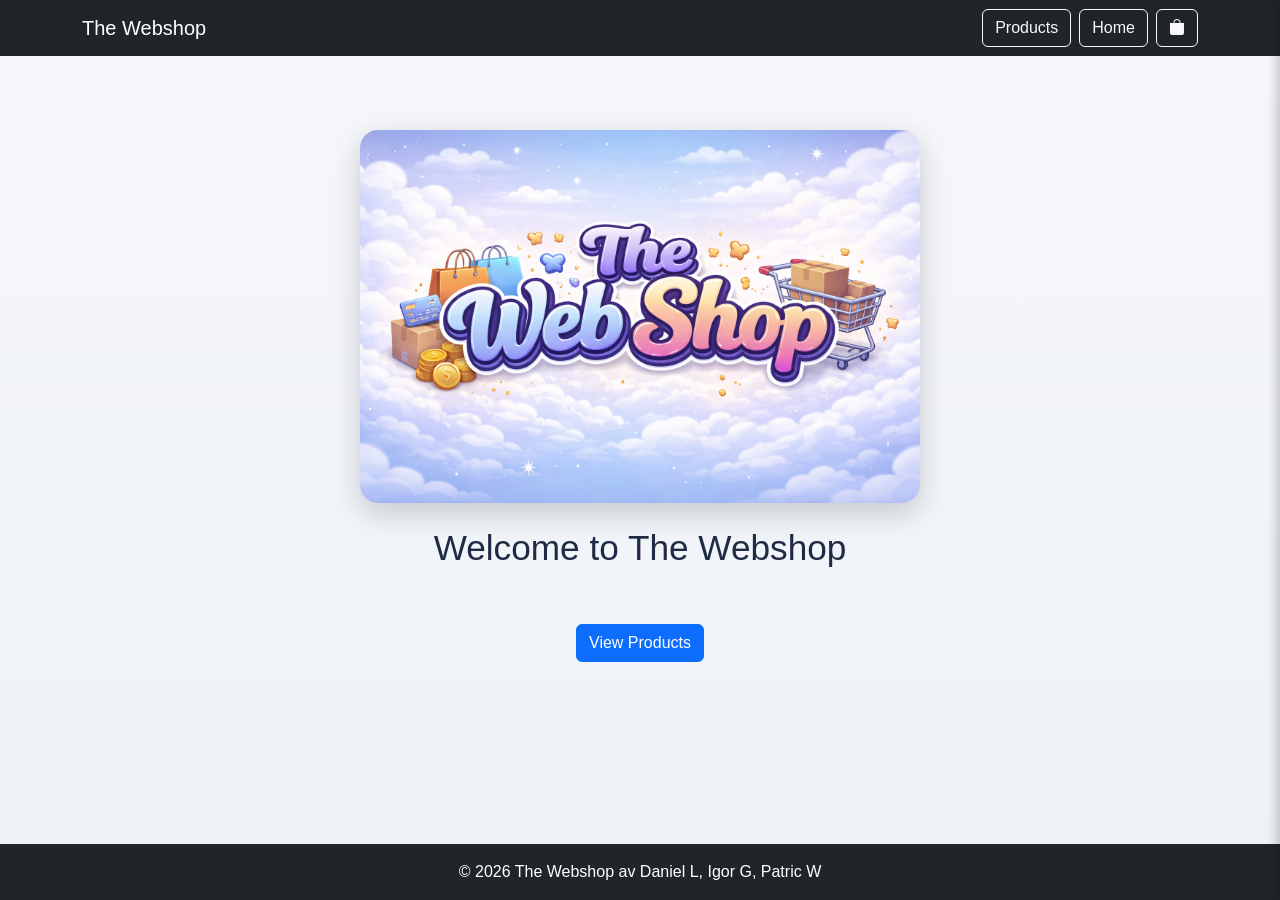
<file: index.html>
<!doctype html>
<html lang="en">
  <head>
    <meta charset="utf-8">
    <meta http-equiv="refresh" content="0; url=html/index.html">
    <title>Redirecting...</title>
  </head>
  <body>
    <p>Redirecting to the site...</p>
  </body>
</html>
</file>
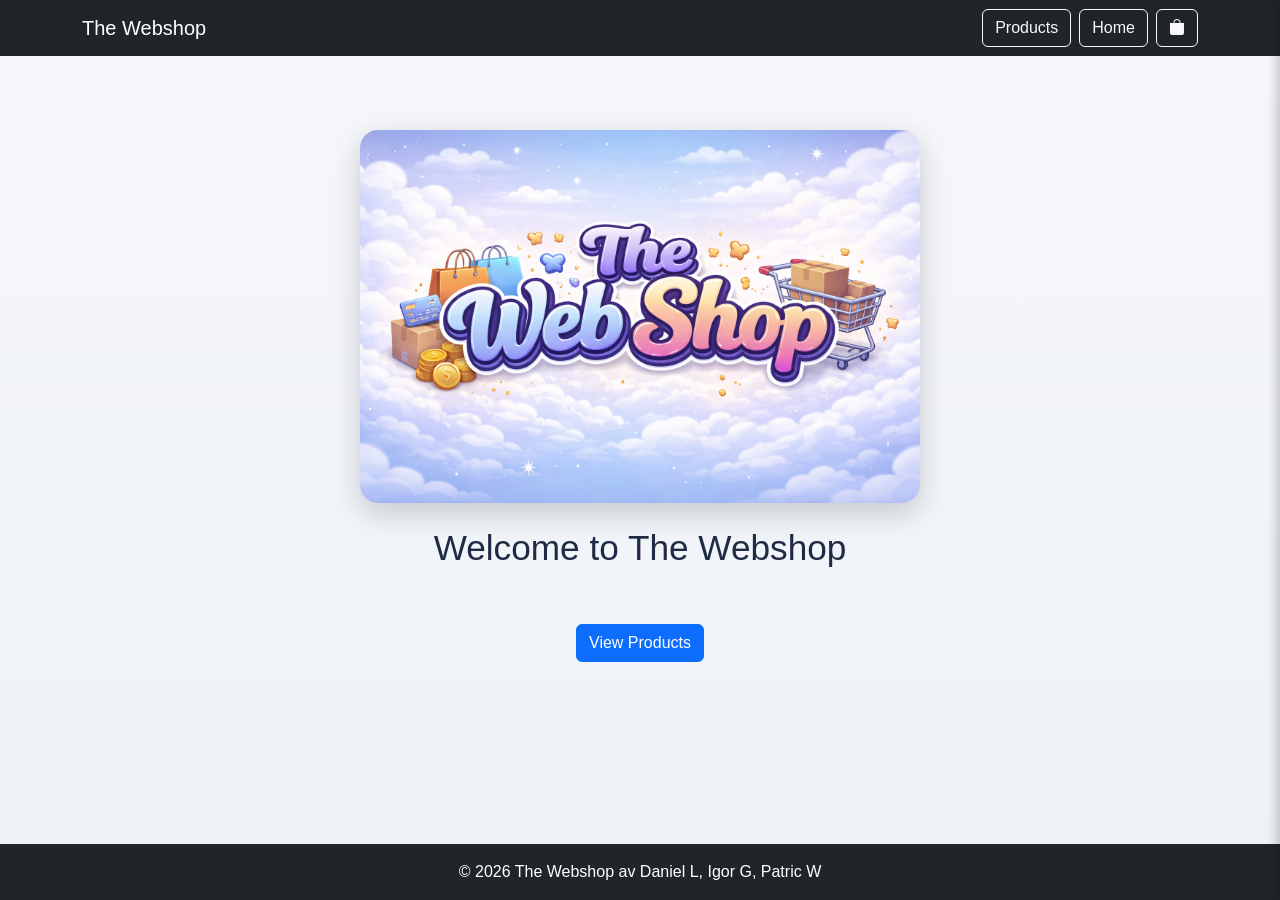
<file: html/index.html>
<!doctype html>
<html lang="en">
  <head>
    <meta charset="UTF-8" />
    <meta name="viewport" content="width=device-width, initial-scale=1.0" />
    <title>The Web Shop</title>

    <link rel="stylesheet" href="../css/bootstrap.css" />

    <link rel="stylesheet" href="../css/style.css" />

    <link rel="icon" href="../images/favicon.ico" />
    <link
      href="https://cdn.jsdelivr.net/npm/bootstrap-icons@1.11.3/font/bootstrap-icons.css"
      rel="stylesheet"
    />
  </head>

  <body class="d-flex flex-column min-vh-100">
    <nav class="navbar navbar-expand-lg navbar-dark bg-dark">
      <div class="container">
        <a class="navbar-brand" href="index.html">The Webshop</a>

        <div class="position-relative d-lg-none">
          <button
            class="navbar-toggler"
            type="button"
            data-bs-toggle="collapse"
            data-bs-target="#navbarNav"
          >
            <span class="navbar-toggler-icon"></span>
          </button>

          <span
            id="cart-count-mobile"
            class="badge bg-danger position-absolute top-0 start-100 translate-middle"
          >
            0
          </span>
        </div>

        <div class="collapse navbar-collapse" id="navbarNav">
          <div class="ms-auto d-flex align-items-center gap-2">
            <a class="btn btn-outline-light" href="products.html">Products</a>
            <a class="btn btn-outline-light" href="index.html">Home</a>

            <button
              onclick="toggleCart()"
              class="btn btn-outline-light position-relative"
            >
              <i class="bi bi-bag-fill"></i>
              <span
                id="cart-count"
                class="badge bg-danger position-absolute top-0 start-100 translate-middle"
              >
                0
              </span>
            </button>
          </div>
        </div>
      </div>
    </nav>

    <main class="text-center mt-4">
      <header>
        <img
          src="../images/logo.png"
          class="img-fluid logo-custom mb-4"
          alt="Logo"
        />
        <h1>Welcome to The Webshop</h1>
      </header>

      <div class="mt-4">
        <a href="products.html" class="btn btn-primary"> View Products </a>
      </div>
    </main>

    <footer class="bg-dark text-white text-center p-3 mt-auto">
      <div class="container">
        <p class="mb-0">© 2026 The Webshop av Daniel L, Igor G, Patric W</p>
      </div>
    </footer>

    <script src="../js/bootstrap.bundle.js"></script>
    <script src="../js/shoppingcart.js"></script>
    <div id="overlay" onclick="toggleCart()"></div>
    <div id="cart-drawer" class="cart-drawer">
      <h3>🛒 Shopping Cart</h3>
      <ul id="cart-items"></ul>
      <p id="cart-total"></p>
      <div class="cart-buttons">
        <button onclick="goToOrder()" class="btn btn-success">Order</button>
        <button onclick="clearCart()" class="btn btn-outline-dark">
          Clear
        </button>
        <button onclick="toggleCart()" class="btn btn-outline-dark">
          Close
        </button>
      </div>
    </div>
  </body>
</html>
</file>
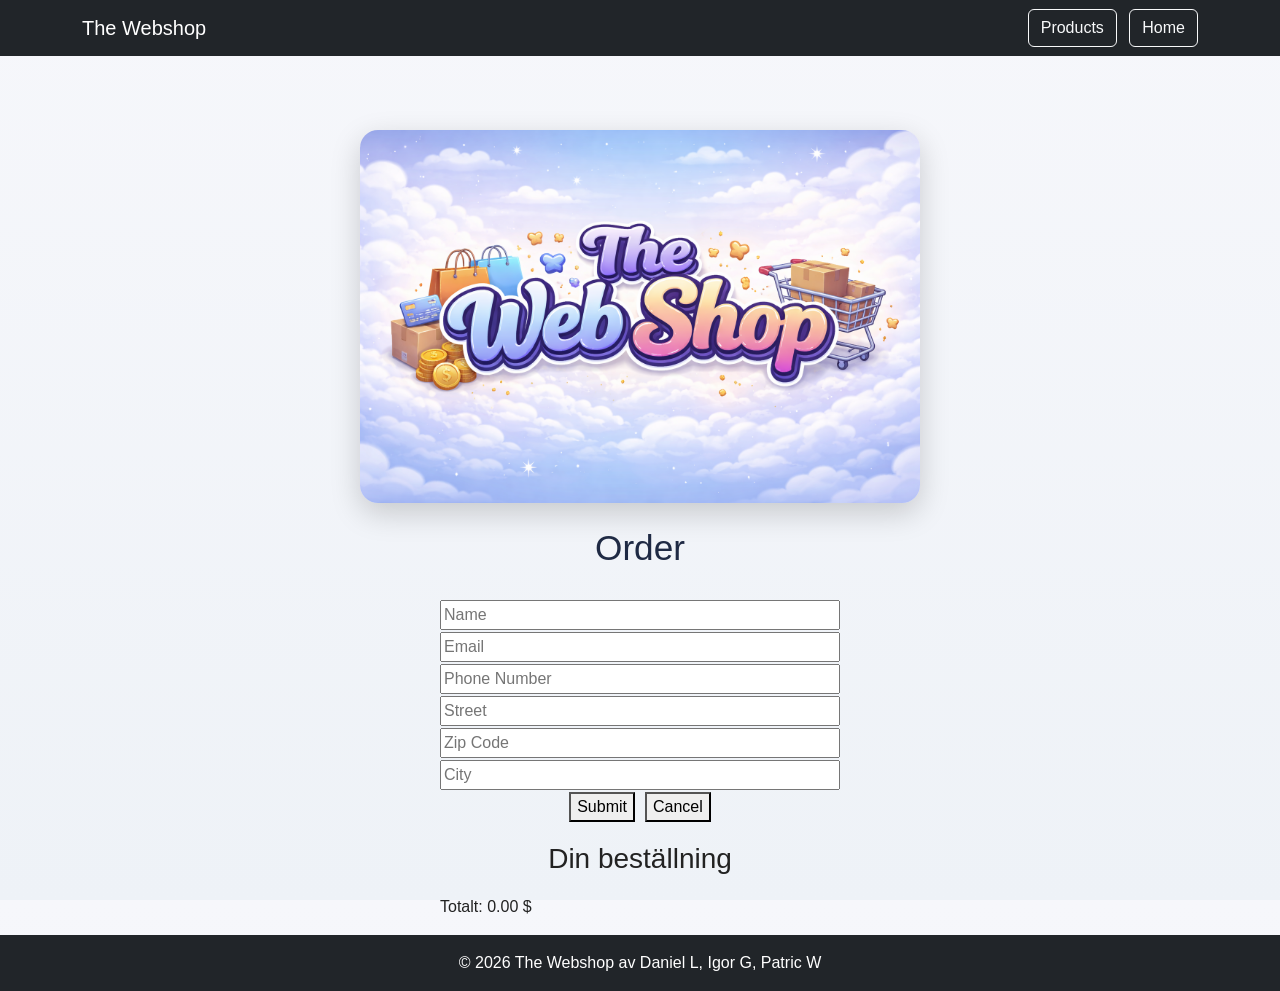
<file: html/order.html>
<!doctype html>
<html lang="en">
  <head>
    <meta charset="UTF-8" />
    <meta name="viewport" content="width=device-width, initial-scale=1.0" />
    <title>Order</title>
    <link rel="stylesheet" href="../css/bootstrap.css" />
    <link rel="stylesheet" href="../css/style.css" />
    <link rel="icon" href="../images/favicon.ico" />
  </head>
  <body class="d-flex flex-column min-vh-100">
    <nav class="navbar navbar-expand-lg navbar-dark bg-dark">
      <div class="container">
        <a class="navbar-brand" href="index.html">The Webshop</a>

        <button
          class="navbar-toggler"
          type="button"
          data-bs-toggle="collapse"
          data-bs-target="#navbarNav"
        >
          <span class="navbar-toggler-icon"></span>
        </button>

        <div class="collapse navbar-collapse" id="navbarNav">
          <div class="ms-auto">
            <a class="btn btn-outline-light me-2" href="products.html"
              >Products</a
            >
            <a class="btn btn-outline-light" href="index.html">Home</a>
          </div>
        </div>
      </div>
    </nav>

    <header class="text-center mt-4">
      <img src="../images/logo.png" class="img-fluid logo-custom mb-4" />
      <h1>Order</h1>
    </header>

    <main class="flex-grow-1">
      <form id="orderForm" novalidate>
        <input id="name" name="name" type="text" placeholder="Name" required />
        <input
          id="email"
          name="email"
          type="email"
          placeholder="Email"
          required
        />
        <input
          id="phone"
          name="phone"
          type="tel"
          inputmode="numeric"
          placeholder="Phone Number"
          required
        />
        <input
          id="street"
          name="street"
          type="text"
          placeholder="Street"
          required
        />
        <input
          id="zip"
          name="zip"
          type="tel"
          inputmode="numeric"
          placeholder="Zip Code"
          required
        />
        <input id="city" name="city" type="text" placeholder="City" required />

        <div class="buttons">
          <button type="submit" id="submit-button">Submit</button>
          <button type="button" id="cancel-button">Cancel</button>
        </div>
        <p id="message" class="text-center"></p>
        <h3 class="text-center">Din beställning</h3>
        <ul id="order-items" class="list-group"></ul>
        <p id="order-total" class="mt-2"></p>
      </form>
    </main>

    <footer class="bg-dark text-white text-center p-3 mt-auto">
      <div class="container">
        <p class="mb-0">© 2026 The Webshop av Daniel L, Igor G, Patric W</p>
      </div>
    </footer>

    <script src="../js/bootstrap.bundle.js"></script>
    <script src="../js/shoppingcart.js"></script>
    <script src="../js/order.js"></script>
    <div id="overlay" onclick="toggleCart()"></div>
  </body>
</html>
</file>
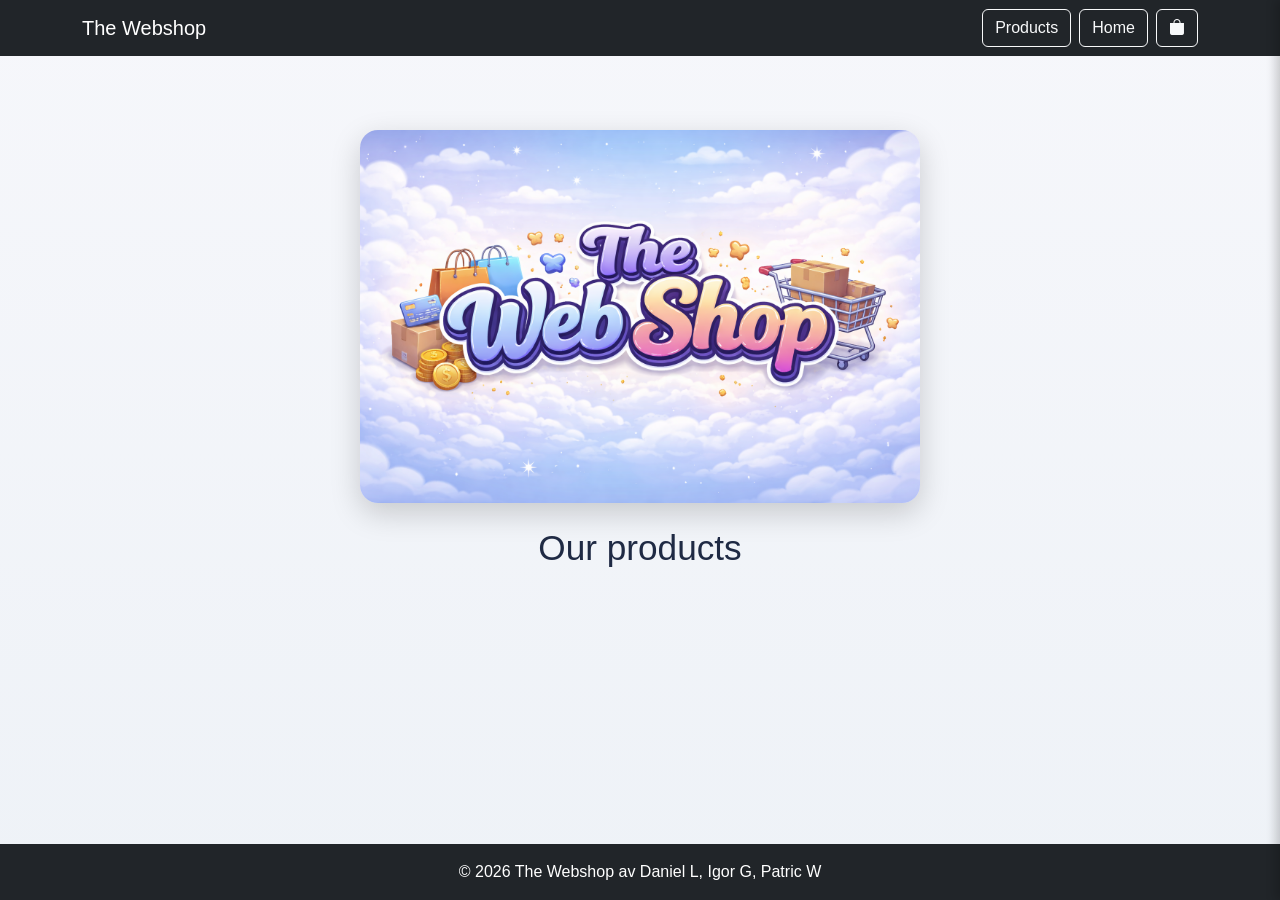
<file: html/products.html>
<!doctype html>
<html lang="en">
  <head>
    <meta charset="UTF-8" />
    <meta name="viewport" content="width=device-width, initial-scale=1.0" />
    <title>Products</title>
    <link rel="stylesheet" href="../css/bootstrap.css" />
    <link rel="stylesheet" href="../css/style.css" />
    <link
      href="https://cdn.jsdelivr.net/npm/bootstrap-icons@1.11.3/font/bootstrap-icons.css"
      rel="stylesheet"
    />
    <link rel="icon" href="../images/favicon.ico" />
  </head>
  <body class="d-flex flex-column min-vh-100">
    <nav class="navbar navbar-expand-lg navbar-dark bg-dark">
      <div class="container">
        <a class="navbar-brand" href="index.html">The Webshop</a>

        <div class="position-relative d-lg-none">
          <button
            class="navbar-toggler"
            type="button"
            data-bs-toggle="collapse"
            data-bs-target="#navbarNav"
          >
            <span class="navbar-toggler-icon"></span>
          </button>

          <span
            id="cart-count-mobile"
            class="badge bg-danger position-absolute top-0 start-100 translate-middle"
          >
            0
          </span>
        </div>

        <div class="collapse navbar-collapse" id="navbarNav">
          <div class="ms-auto d-flex align-items-center gap-2">
            <a class="btn btn-outline-light" href="products.html">Products</a>
            <a class="btn btn-outline-light" href="index.html">Home</a>

            <button
              onclick="toggleCart()"
              class="btn btn-outline-light position-relative"
            >
              <i class="bi bi-bag-fill"></i>
              <span
                id="cart-count"
                class="badge bg-danger position-absolute top-0 start-100 translate-middle"
              >
                0
              </span>
            </button>
          </div>
        </div>
      </div>
    </nav>

    <header class="text-center mt-4">
      <img src="../images/logo.png" class="img-fluid logo-custom mb-4" />
      <h1>Our products</h1>
    </header>

    <main class="flex-grow-1">
      <div id="products"></div>
    </main>

    <footer class="bg-dark text-white text-center p-3 mt-auto">
      <div class="container">
        <p class="mb-0">© 2026 The Webshop av Daniel L, Igor G, Patric W</p>
      </div>
    </footer>

    <script src="../js/bootstrap.bundle.js"></script>
    <script src="../js/shoppingcart.js"></script>
    <script src="../js/products.js"></script>

    <div id="overlay" onclick="toggleCart()"></div>
    <div id="cart-drawer" class="cart-drawer">
      <h3>🛒 Shopping Cart</h3>
      <ul id="cart-items"></ul>
      <p id="cart-total"></p>
      <div class="cart-buttons">
        <button onclick="goToOrder()" class="btn btn-success">Order</button>
        <button onclick="clearCart()" class="btn btn-outline-dark">
          Clear
        </button>
        <button onclick="toggleCart()" class="btn btn-outline-dark">
          Close
        </button>
      </div>
    </div>
  </body>
</html>
</file>
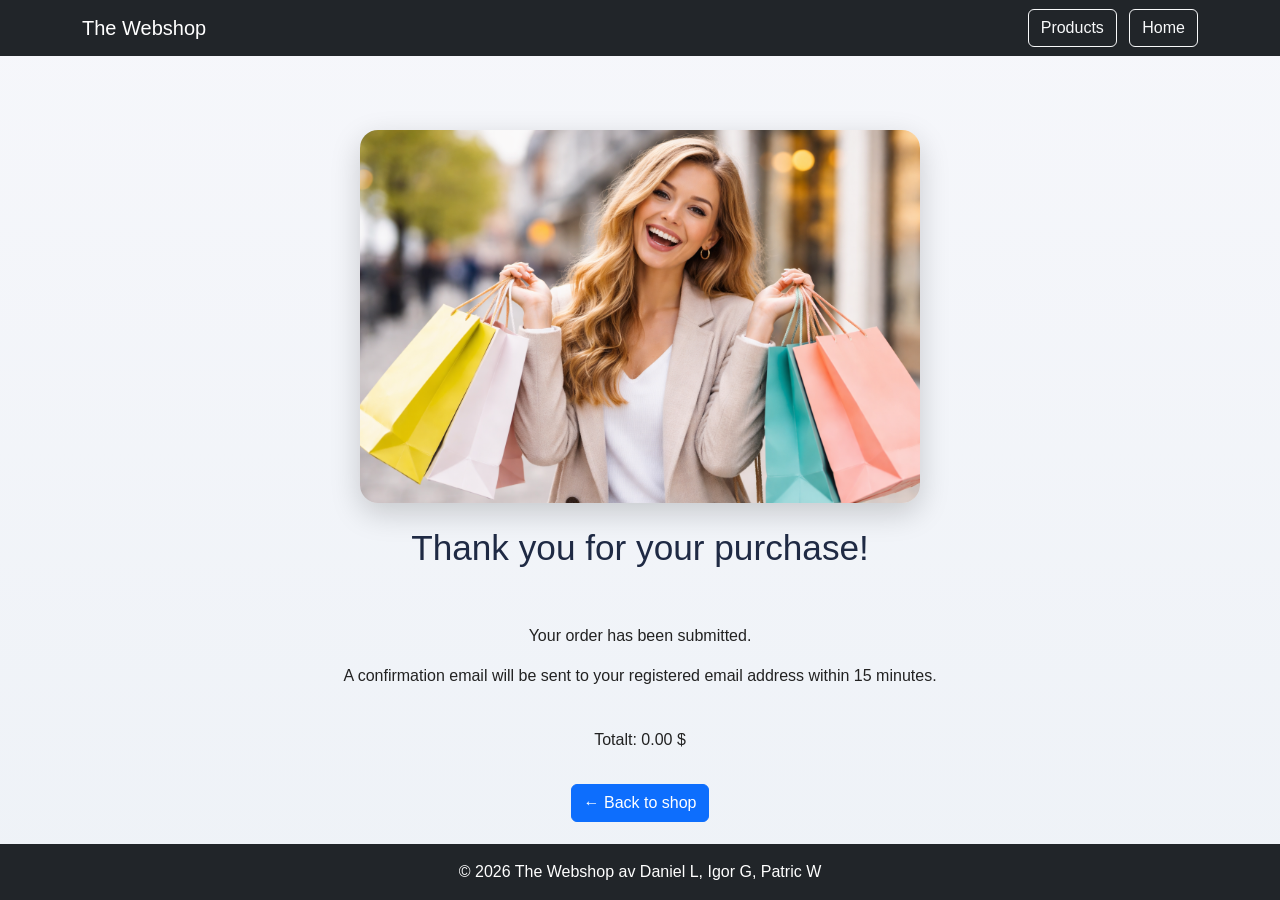
<file: html/thankyou.html>
<!doctype html>
<html lang="en">
  <head>
    <meta charset="UTF-8" />
    <meta name="viewport" content="width=device-width, initial-scale=1.0" />
    <title>Thank you!</title>
    <link rel="stylesheet" href="../css/bootstrap.css" />
    <link rel="stylesheet" href="../css/style.css" />
    <link rel="icon" href="../images/favicon.ico" />
  </head>
  <body class="d-flex flex-column min-vh-100">
    <nav class="navbar navbar-expand-lg navbar-dark bg-dark">
      <div class="container">
        <a class="navbar-brand" href="index.html">The Webshop</a>

        <button
          class="navbar-toggler"
          type="button"
          data-bs-toggle="collapse"
          data-bs-target="#navbarNav"
        >
          <span class="navbar-toggler-icon"></span>
        </button>

        <div class="collapse navbar-collapse" id="navbarNav">
          <div class="ms-auto">
            <a class="btn btn-outline-light me-2" href="products.html"
              >Products</a
            >
            <a class="btn btn-outline-light" href="index.html">Home</a>
          </div>
        </div>
      </div>
    </nav>

    <header class="text-center mt-4">
      <img
        id="logo2"
        src="../images/thankyouforshopping.png"
        alt="logo"
        class="img-fluid logo-custom mb-4"
      />
      <h1>Thank you for your purchase!</h1>
    </header>

    <main class="text-center mt-4 flex-grow-1">
      <p>Your order has been submitted.</p>
      <p>
        A confirmation email will be sent to your registered email address
        within 15 minutes.
      </p>
      <div class="container mt-4">
        <ul id="thank-items" class="list-group"></ul>
        <p id="thank-total" class="mt-3"></p>
      </div>

      <button id="back-btn" class="btn btn-primary mt-3">← Back to shop</button>
    </main>

    <footer class="bg-dark text-white text-center p-3 mt-auto">
      <div class="container">
        <p class="mb-0">© 2026 The Webshop av Daniel L, Igor G, Patric W</p>
      </div>
    </footer>

    <script src="../js/bootstrap.bundle.js"></script>
    <script src="../js/thankyou.js"></script>
  </body>
</html>
</file>
<file: css/style.css>
﻿html,
body {
  height: 100%;
  margin: 0;
}

body {
  font-family: Arial, sans-serif;
  margin: 0;
  padding: 0;
  background: linear-gradient(to bottom, #f6f7fb, #eef2f7);
  color: #222;
  display: flex;
  flex-direction: column;
  min-height: 100vh;
}

header {
  text-align: center;
  padding: 30px 20px 10px;
}
.logo-custom {
  max-width: 560px;
  width: 90%;
  height: auto;
  border-radius: 18px;
  box-shadow: 0 10px 30px rgba(0, 0, 0, 0.18);
}

h1 {
  font-size: 2.2rem;
  margin: 10px 0 20px;
  color: #1f2a44;
}

.products {
  display: grid;
  grid-template-columns: repeat(auto-fit, minmax(250px, 1fr));
  gap: 28px;
  padding: 30px 40px 50px;
  max-width: 1400px;
  margin: 0 auto;
}

.card {
  background: white;
  border-radius: 20px;
  padding: 20px;
  text-align: center;
  box-shadow: 0 8px 24px rgba(0, 0, 0, 0.8);
  transition:
    transform 0.25s ease,
    box-shadow 0.25s ease;
  display: flex;
  flex-direction: column;
  justify-content: space-between;
  min-height: 420px;
  border: 1px solid #eef0f4;
}

.card:hover {
  transform: translateY(-8px);
  box-shadow: 0 14px 30px rgba(0, 0, 0, 0.14);
}

.card img {
  width: 100%;
  height: 250px;
  object-fit: contain;
  margin-bottom: 15px;
}

.card h3 {
  font-size: 18px;
  line-height: 1.4;
  min-height: 78px;
  overflow: hidden;
  text-align: center;
  margin: 10px 0;
  color: #222;
}

.price {
  font-size: 1.3rem;
  font-weight: bold;
  color: #ff0000;
  margin: 15px 0;
}
#products {
  display: grid;
  grid-template-columns: repeat(auto-fit, minmax(250px, 1fr));
  gap: 20px;
  padding: 20px;
}
form {
  max-width: 400px;
  margin: auto;
  display: flex;
  flex-direction: column;
  gap: 2px;
  margin: 0 auto;
  width: 100%;
}
.buttons {
  display: flex;
  gap: 10px;
  justify-content: center;
}

header img {
  max-width: 600px;
  width: 100%;
  height: auto;
  margin: 20px auto;
  display: block;
}

footer {
  margin-top: auto;
}
.cart-drawer {
  position: fixed;
  right: -350px;
  top: 0;
  width: 350px;
  height: 100%;
  background: #fff;
  padding: 20px;
  transition: right 0.3s ease;
  box-shadow: -4px 0 10px rgba(0, 0, 0, 0.2);
  z-index: 1000;
  overflow-y: auto;
}

.cart-drawer.open {
  right: 0;
}

.cart-item {
  border-bottom: 1px solid #ddd;
  padding: 10px 0;
}

.cart-item-title {
  font-weight: bold;
}

.cart-controls {
  display: flex;
  align-items: center;
  justify-content: flex-start;
  gap: 10px;
  margin-top: 8px;
}

.cart-controls button {
  width: 40px;
  padding: 3px 10px;
}

.cart-total {
  font-size: 18px;
  font-weight: bold;
  margin-top: 15px;
}
#overlay {
  position: fixed;
  top: 0;
  left: 0;
  width: 100%;
  height: 100%;
  background: rgba(0, 0, 0, 0.4);
  display: none;
  z-index: 999;
}

#overlay.active {
  display: block;
}
.cart-row {
  display: flex;
  gap: 10px;
  margin-bottom: 10px;
}

.cart-img {
  width: 60px;
  height: 60px;
  object-fit: contain;
}

.cart-info {
  flex: 1;
}

.cart-title {
  font-weight: bold;
}

.cart-controls {
  display: flex;
  gap: 8px;
  margin-top: 5px;
}
.bi-cart {
  font-size: 1.2rem;
}
</file>
